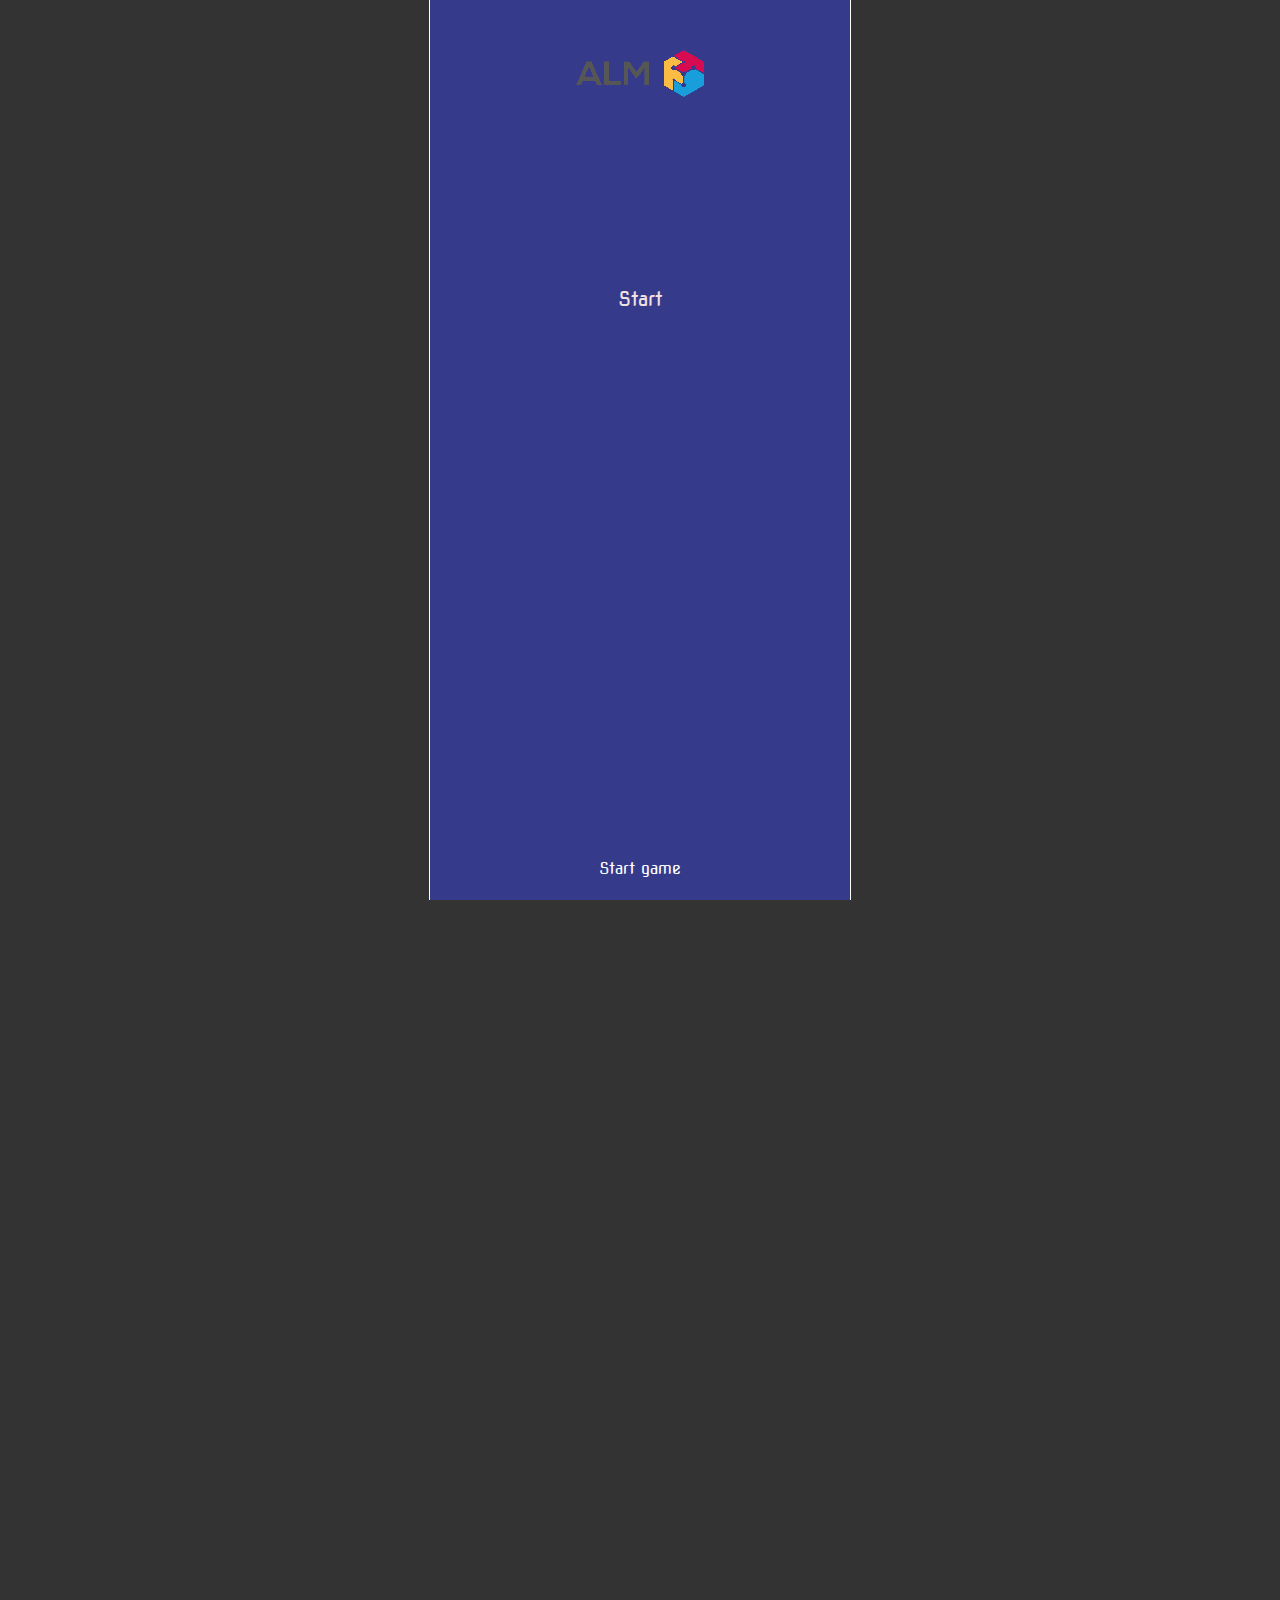
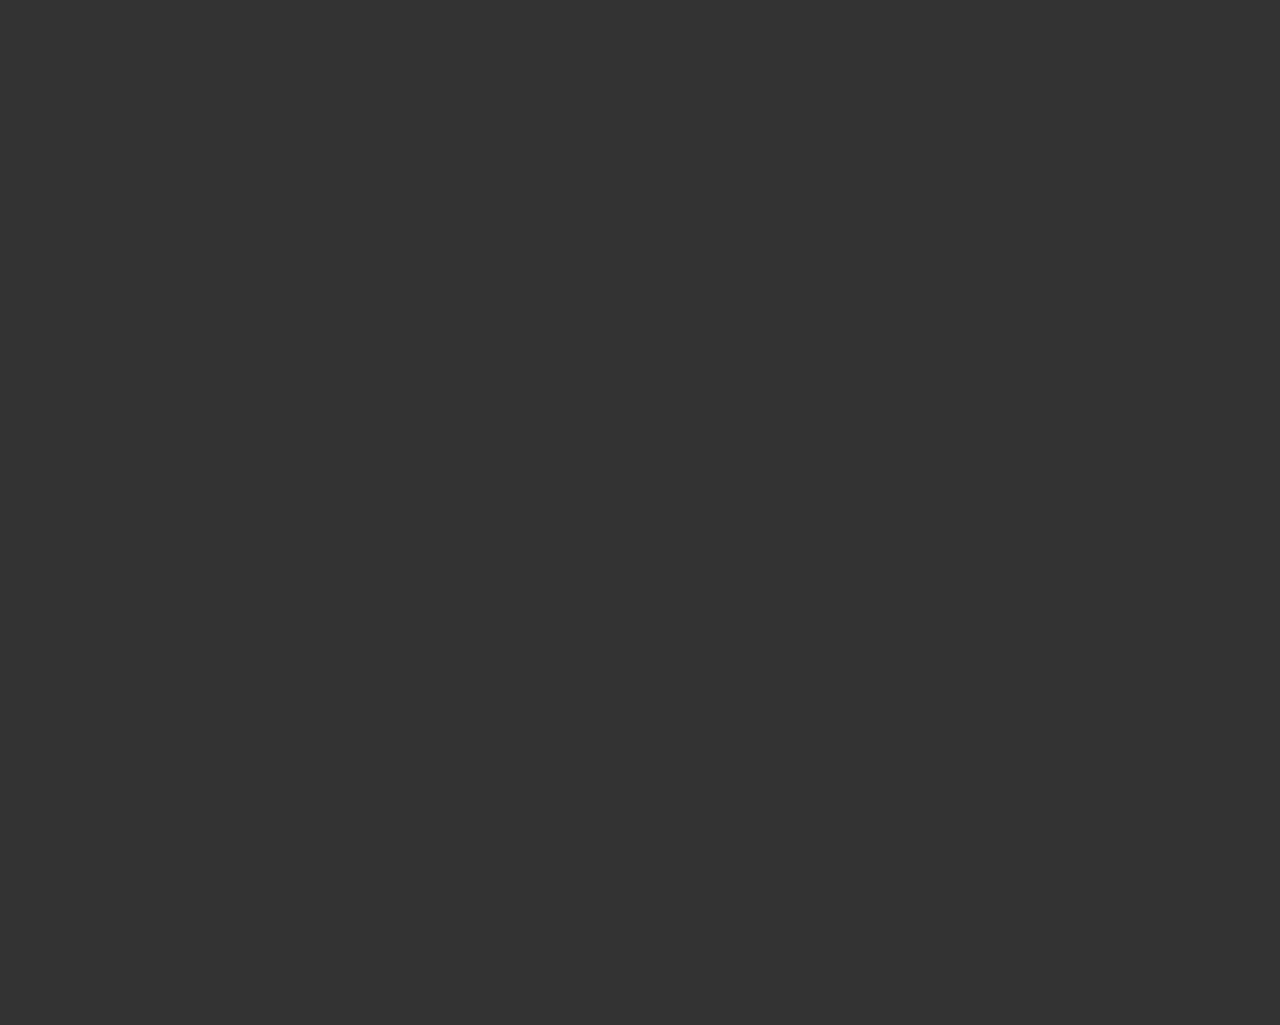
<file: QRCode Game/index.html>
<!DOCTYPE html>
<html>
  <head>
    
    <meta name="viewport" content="width=device-width, initial-scale=1.0">
    <title>ALM</title>

    <link rel="preconnect" href="https://fonts.googleapis.com">
    <link rel="preconnect" href="https://fonts.gstatic.com" crossorigin>
    <link href="https://fonts.googleapis.com/css2?family=Roboto&display=swap" rel="stylesheet">
    <link href="styles/global.css" type="text/css" rel="stylesheet">
    <link href="styles/modal.css" type="text/css" rel="stylesheet">
    <link href="styles/textmessage.css" type="text/css" rel="stylesheet">
    <link href="styles/scenetransition.css" type="text/css" rel="stylesheet">
    <link href="styles/titlescreen.css" type="text/css" rel="stylesheet">
    <link href="quiz/quiz.css" type="text/css" rel="stylesheet">
    <link href="quiz/style.css" type="text/css" rel="stylesheet">
    <link href="styles/keyboardmenu.css" type="text/css" rel="stylesheet">
    <link href="styles/pausemenu.css" type="text/css" rel="stylesheet">
  </head>
  <body>

    <div id="question-modal" style="display: none">
      <form id="question-form">
        <div class="container">
            <div id="game" class="justify-center flex-column">
              <div id="hud">
              <div class="hud-item">
                  <p id="progressText" class="hud-prefix">
                      Question
                  </p>
                  <div id="progressBar">
                      <div id="progressBarFull"></div>
                  </div>
              </div>
              <div class="hud-item">
                  <p class="hud-prefix">
                      Score
                  </p>
                  <h1 class="hud-main-text" id="score">
                      0
                  </h1>
              </div>
          </div>
          <h1 id="question">What is the answer to this question</h1>
          <div class="choice-container">
              <p class="choice-prefix">A</p>
              <p class="choice-text" data-number="1">Choice</p>
          </div>
          <div class="choice-container">
              <p class="choice-prefix">B</p>
              <p class="choice-text" data-number="2">Choice 2</p>
          </div>
          <div class="choice-container">
              <p class="choice-prefix">C</p>
              <p class="choice-text" data-number="3">Choice 3</p>
          </div>
          <div class="choice-container">
              <p class="choice-prefix">D</p>
              <p class="choice-text" data-number="4">Choice 4</p>
          </div>
        </div>
        <button class="btn" id="submitBtn" type="submit">Submit</button>
      </div>
    </form>
  </div>

    <div class="game-container">
      <canvas class="game-canvas" width="288" height="900" text></canvas>
    </div>  
    
    <script src="init.js" type="module"></script>

  </body>
</html>
</file>
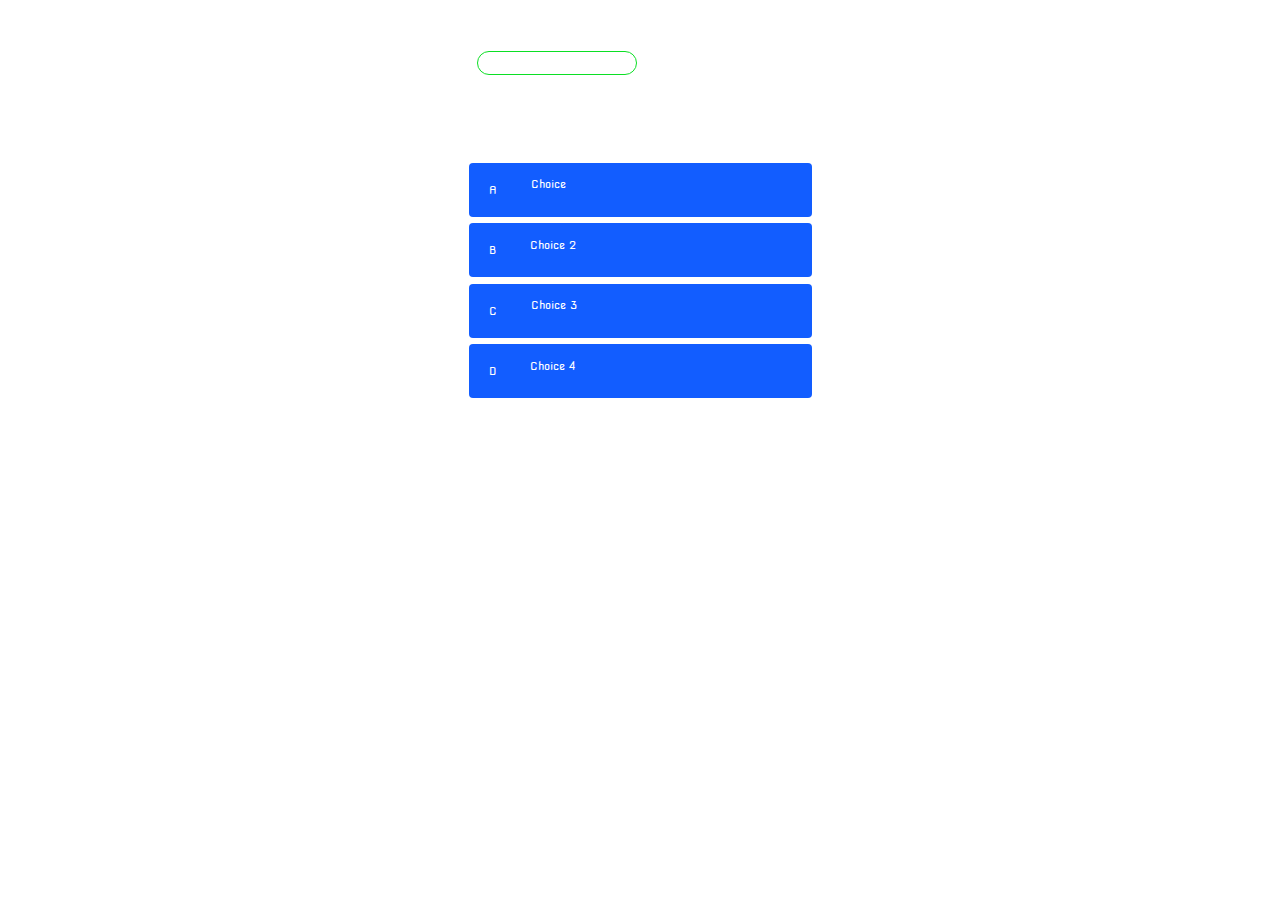
<file: QRCode Game/quiz/quiz.html>
<!DOCTYPE html>
<html lang="en">
<head>
    <meta charset="UTF-8">
    <meta name="viewport" content="width=device-width, initial-scale=1.0">
    <title>Quiz</title>
    <link rel="stylesheet" href="style.css">
    <link rel="stylesheet" href="quiz.css">
</head>
<body>
    <div class="container">
        <div id="game" class="justify-center flex-column">
            <div id="hud">
                <div class="hud-item">
                    <p id="progressText" class="hud-prefix">
                        Question
                    </p>
                    <div id="progressBar">
                        <div id="progressBarFull"></div>
                    </div>
                </div>
                <div class="hud-item">
                    <p class="hud-prefix">
                        Score
                    </p>
                    <h1 class="hud-main-text" id="score">
                        0
                    </h1>
                </div>
            </div>
            <h1 id="question">What is the answer to this question</h1>
            <div class="choice-container">
                <p class="choice-prefix">A</p>
                <p class="choice-text" data-number="1">Choice</p>
            </div>
            <div class="choice-container">
                <p class="choice-prefix">B</p>
                <p class="choice-text" data-number="2">Choice 2</p>
            </div>
            <div class="choice-container">
                <p class="choice-prefix">C</p>
                <p class="choice-text" data-number="3">Choice 3</p>
            </div>
            <div class="choice-container">
                <p class="choice-prefix">D</p>
                <p class="choice-text" data-number="4">Choice 4</p>
            </div>
        </div>
    </div>
    <script src="quiz.js"></script>
</body>
</html>
</file>
<file: QRCode Game/styles/global.css>
:root {
  --border-color: #291D4D;
  --dialog-background: #FFF3B4;

  --menu-background: #FFE8D2;
  --menu-border-color: #A48465;
  --menu-font-color: #3A160D;
  --menu-selected-background: #353a8a;
}

* {
  box-sizing:border-box;
}

html, body {
  width: 100%;
  height: 100%;
  background: #333;
  padding: 0;
  margin: 0;
  overflow: hidden;
  font-family: 'Roboto';
}

.game-container {
  position: relative; 
  width: 100%;
  height: 100%;
  margin: 0 auto;
  outline: 1px solid #fff;
  max-width: 420px;
}

.game-container canvas {
  image-rendering: pixelated;
  width: 100%;
  height: auto;
  max-width: 420px;
  transform:scale(2) translateY(25%);

}
</file>
<file: QRCode Game/styles/modal.css>
#question-modal {
    display: block;
    position: absolute;

    z-index: 2;

    top: 0;
    left: 0;
    right: 0;
    margin-left: auto;
    margin-right: auto;

    width: 100%;
    height: 100%;

    border: white;
    background: rgb(29,26,26);

    overflow: clip;

    font-size: 100px;
}
</file>
<file: QRCode Game/styles/textmessage.css>
.TextMessage {
  position: absolute;
  left: 0;
  right: 0;
  bottom: 0px;
  height: 120px;
  padding: 4px;
  background: var(--menu-background);
  border-top: 0px solid var(--menu-border-color);
  color: var(--menu-font-color);
  transform: scale(1)
}
.TextMessage_p {
  margin: 0;
  font-size: 22px;
  width: 80%;
  max-width: 420px;
  min-width: 220px;
}
.TextMessage span {
  opacity: 0;
}
.TextMessage span.revealed {
  opacity: 1;
}

.TextMessage_button {
  margin: 0;
  font-size: 16px;  
  padding:0;
  background:none;
  font-family: inherit;
  cursor: pointer;

  position: absolute;
  right: 0;
  bottom: 0;
  border-color:#645e5e;
  border-width: 10px;
  border-style:ridge;
}
</file>
<file: QRCode Game/styles/scenetransition.css>
.SceneTransition {
  position:absolute;
  left:0;
  top:0;
  right:0;
  bottom:0;
  background: #000;
  opacity: 0;
  animation: scene-transition-fade-in 1.2s forwards;
}
.SceneTransition.fade-out {
  animation: scene-transition-fade-out 1.2s forwards;
}

@keyframes scene-transition-fade-in {
  from { opacity: 0; }
  to { opacity: 1; }
}
@keyframes scene-transition-fade-out {
  from { opacity: 1; }
  to { opacity: 0; }
}
</file>
<file: QRCode Game/styles/titlescreen.css>
.TitleScreen {
    position: absolute;
    left: 0;
    right: 0;
    top: 0;
    bottom: 0;
    background: #353a8a;
  }
  
  .TitleScreen_logo {
    display: block;
    margin: 0 auto;
    margin-top: 50px;
    width: 128px;
    image-rendering: pixelated;
  }
  
  .TitleScreen .KeyboardMenu {
    position: relative;
    width: auto;
    height: auto;
    margin: 0 auto;
    background: transparent;
    border: 0;
  }
  .TitleScreen button {
    color: #f0e0e0;
    justify-content: center;
    padding: 0;
  }
  
  .TitleScreen .DescriptionBox {
    background: transparent;
    color: #fff;
    border: 0;
    text-align: center;
    font-size: 30px;
  }
</file>
<file: QRCode Game/quiz/quiz.css>
body {
    color: #fff;
}

.choice-container {
    display: flex;
    margin-bottom: 0.8rem;
    margin-left: 0;
    width: 100%;
    border-radius: 4px;
    background: rgb(18, 93, 255);
    font-size: 2.8rem;
    min-width: 100%;
}

.choice-container:hover {
    cursor: pointer;
    box-shadow: 0 0.4rem 1.4rem 0 rgba(6, 103, 247, 0.5);
    transform: scale(1.02);
    transform: transform 100ms;
}

.choice-prefix {
    padding: 2.5rem 2.5rem;
    color: white;
}

.choice-text {
    padding: 1.8rem;
    width: 80%;
}

.correct {
    background: linear-gradient(32deg, rgba(11, 223, 36) 0%, rgb(41, 232, 111) 100%);
}

.incorrect {
    background: linear-gradient(32deg, rgba(230, 29, 29, 1) 0%, rgb(224, 11, 11, 1) 100%);
}

#hud {
    display: flex;
    justify-content: space-between;
    margin-top: 0px;
}

.hud-prefix {
    text-align: center;
    font-size: 2rem;
    margin-left: 0;
}

.hud-main-text {
    text-align: center;
    margin-right: 0;
}

#progressBar {
    width: 20rem;
    height: 3rem;
    border: 0.2rem solid rgb(11,223,36);
    margin-top: 2rem;
    margin-left: 1rem;
    border-radius: 50px;
    overflow: hidden;
}

#progressBarFull {
    height: 100%;
    background: rgb(11,223,36);
    width: 0%;
}

@media screen and (max-width: 900px) {
    .choice-container {
        min-width: 240px;
    }
}
</file>
<file: QRCode Game/quiz/style.css>
@import url('https://fonts.googleapis.com/css2?family=Nova+Square&display=swap');

* {
    box-sizing: border-box;
    margin: 0;
    padding: 0;
    font-size: 50%;
    font-family: 'Nova Square', cursive;
}

h1 {
    font-size: 2.5rem;
    color: #fff;
    margin-bottom: 5rem;
    margin-left: 0;
}

h2 {
    font-size: 4.2rem;
    margin-bottom: 4rem;

}

.container {
    width: 100%;
    height: auto;
    min-width:250px;
    max-width: 420px;
    display: flex;
    justify-content: center;
    align-items: center;
    margin: 0 auto;
    padding: 2rem;
}

.flex-column {
    display: flex;
    flex-direction: column;
}

.flex-center {
    justify-content: center;
    align-items: center;
}

.justify-center {
    justify-content: center;
}

.text-center {
    text-align: center;
}

.hidden {
    display: none;
}

.btn {
    position: absolute;
    bottom: 0px;
    font-size: 2.4rem;
    padding: 2rem 0;
    width: 100%;
    text-align: center;
    margin-bottom: 0;
    text-decoration: none;
    color: rgb(248, 244, 244);
    background: linear-gradient(90deg, rgb(18, 92, 255) 0%, rgb(0, 102, 255) 100%);
    border-radius: 3px;
    transform: scale(0.7);
    max-width: 420px;
}

.btn:hover {
    cursor: pointer;
    box-shadow: 0 0.4rem 1.4rem 0 rgba(8, 114, 244, 0.6);
    transition: transform 300ms;
    transform: scale(0.7);
}

.btn[disabled]:hover {
    cursor: not-allowed;
    box-shadow: none;
    transform: none;
}
</file>
<file: QRCode Game/styles/keyboardmenu.css>
.KeyboardMenu {
  border: 1px solid var(--border-color);
  background: var(--menu-background);
  position: absolute;
}
.KeyboardMenu button {
 display: flex;
 align-items: center;
 width: 100%;
 text-align:left;
 border:0;
 background: none;
 height: 5px;
 cursor:pointer;
 font-family:inherit;
 padding: 0;
 padding-left: 0;
 margin-top: 200px;
 font-size: 20px;
}
.KeyboardMenu button:focus {
 background: var(--menu-selected-background);
 outline: 0;
}

.KeyboardMenu .option {
  position: relative;
 }
 .KeyboardMenu .option .right {
  position: absolute;
  right:0;
  top:0;
  bottom:0;
  font-size: 10px;
  display: flex;
  align-items: center;
  padding-right: 3px;
 }

 .DescriptionBox {
  position:absolute;
  bottom:0;
  left:0;
  right:0;
  color: var(--menu-font-color);
  border-top: 1px solid var(--border-color);
  background: var(--menu-background);
  padding: 2px;
 }
 .DescriptionBox p {
  font-size: 16px;
  margin:0;
  margin-bottom:20px;
 }
</file>
<file: QRCode Game/styles/pausemenu.css>
.overlayMenu {
    position:absolute;
    left:4.5em;
    top:1em;
    right:4.5em;
    background: var(--menu-background);
    color: var(--menu-font-color);
    border:1px solid var(--menu-border-color);
    z-index:2;
    padding-left: 4px;
    padding-right: 4px;
    padding-bottom: 4px;
  }
  
  .overlayMenu .KeyboardMenu {
    position: relative;
    border:0;
  }
  
  .overlayMenu h2 {
    font-size: 10px;
    color: var(--menu-font-color);
    margin:0;
    padding: 2px 0;
    text-align:center;
    border-bottom: 1px solid #A48465;
  }
</file>
